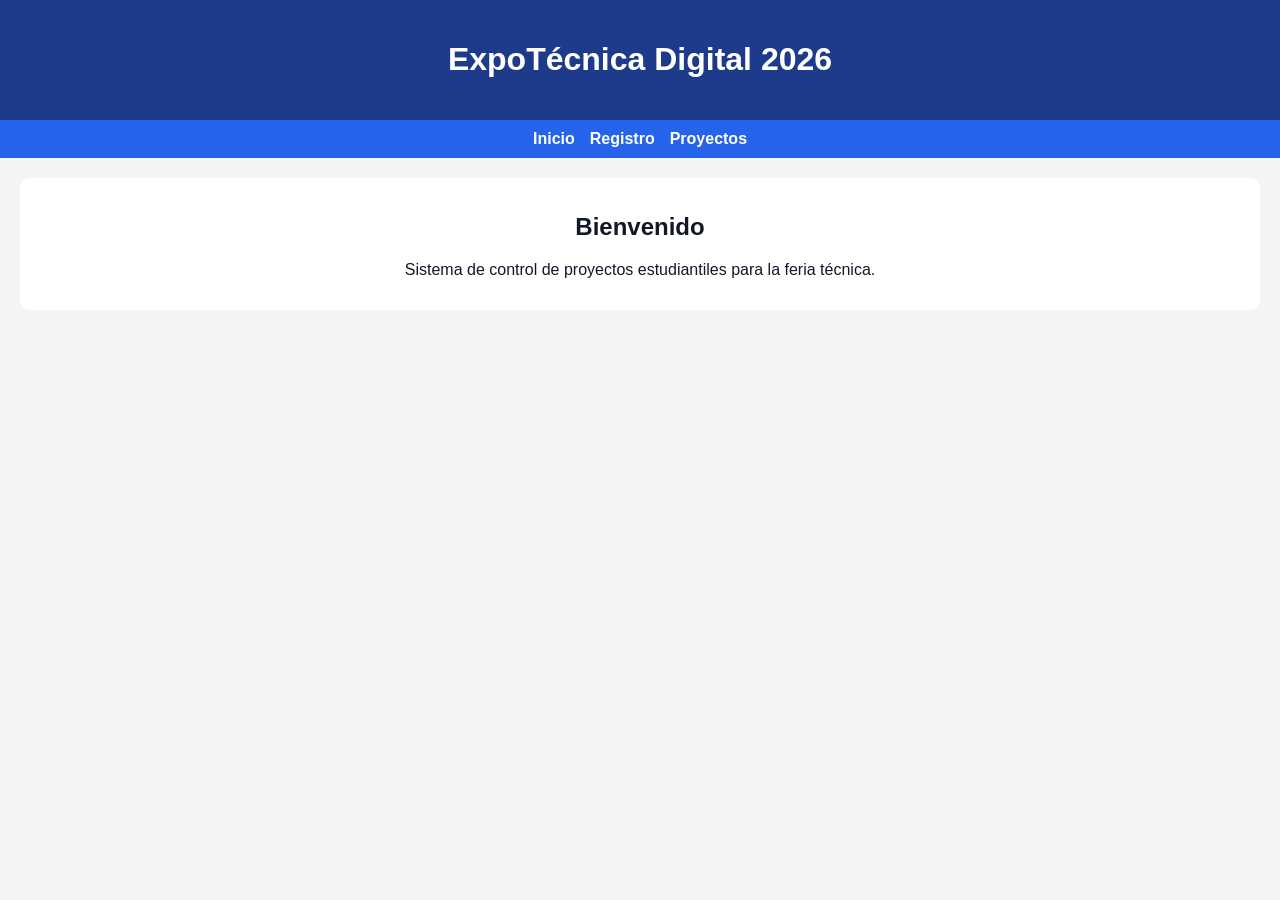
<file: index.html>
<!DOCTYPE html>
<html lang="es">
<head>
<meta charset="UTF-8">
<title>Inicio - ExpoTécnica 2026</title>
<link rel="stylesheet" href="styles.css">
</head>

<body>

<header>
  <h1>ExpoTécnica Digital 2026</h1>
</header>

<nav>
  <a href="index.html">Inicio</a>
  <a href="registro.html">Registro</a>
  <a href="proyectos.html">Proyectos</a>
</nav>

<div class="container">

  <div class="card">
    <h2>Bienvenido</h2>
    <p>
      Sistema de control de proyectos estudiantiles para la feria técnica.
    </p>
  </div>

</div>

</body>
</html>
</file>
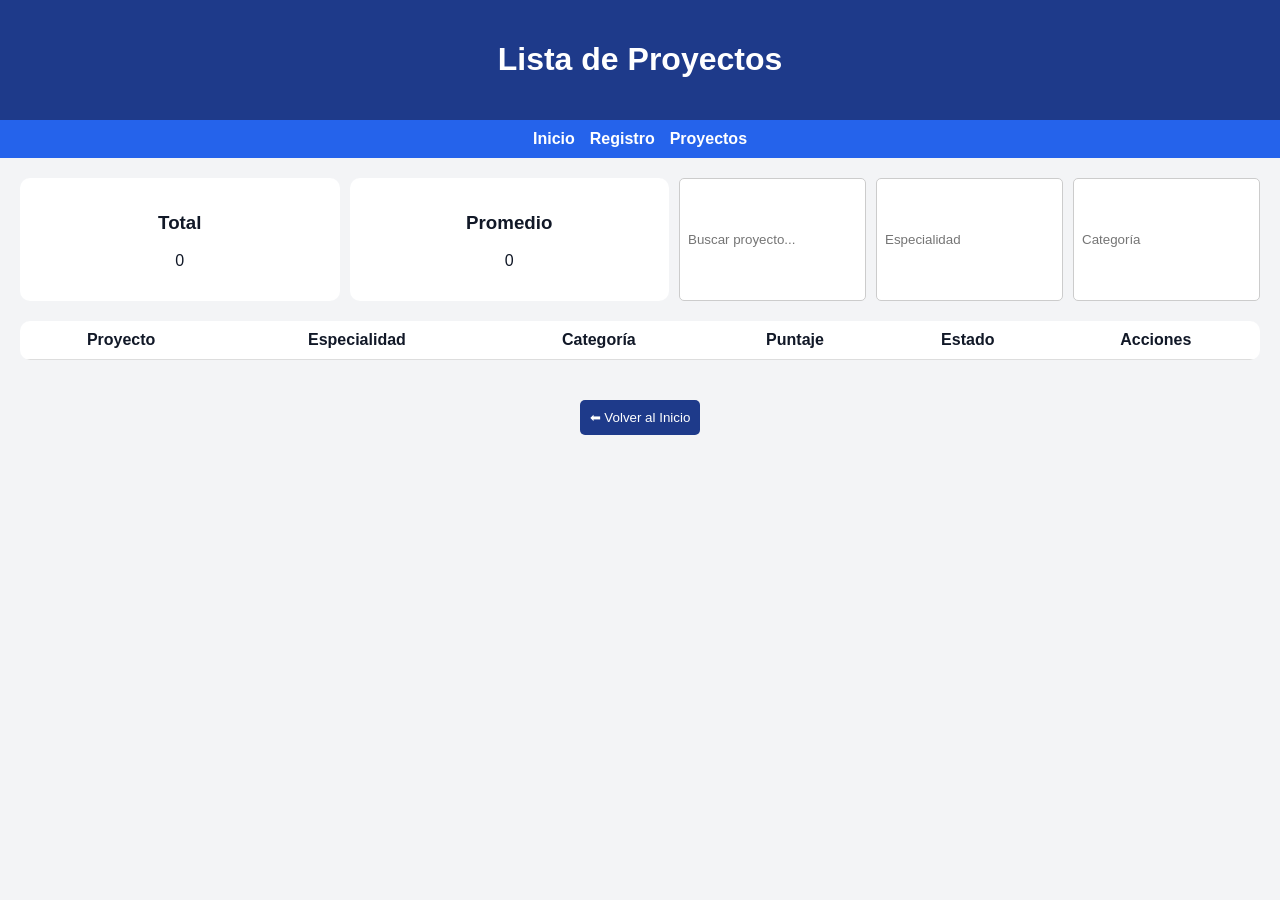
<file: proyectos.html>
<!DOCTYPE html>
<html lang="es">
<head>
<meta charset="UTF-8">
<title>Proyectos - ExpoTécnica 2026</title>
<link rel="stylesheet" href="styles.css">
</head>

<body>

<header>
  <h1>Lista de Proyectos</h1>
</header>

<nav>
  <a href="index.html">Inicio</a>
  <a href="registro.html">Registro</a>
  <a href="proyectos.html">Proyectos</a>
</nav>

<div class="container">

<!-- ESTADÍSTICAS -->
<div class="stats">
  <div class="card">
    <h3>Total</h3>
    <p id="total">0</p>
  </div>

  <div class="card">
    <h3>Promedio</h3>
    <p id="promedio">0</p>
  </div>

  <input type="text" id="buscar" placeholder="Buscar proyecto...">
  <input type="text" id="filtroEsp" placeholder="Especialidad">
  <input type="text" id="filtroCat" placeholder="Categoría">
</div>

<!-- TABLA -->
<table>
  <thead>
    <tr>
      <th>Proyecto</th>
      <th>Especialidad</th>
      <th>Categoría</th>
      <th>Puntaje</th>
      <th>Estado</th>
      <th>Acciones</th>
    </tr>
  </thead>

  <tbody id="tabla"></tbody>
</table>

</div>

<!-- BOTÓN VOLVER -->
<div style="text-align:center; margin:20px;">
  <a href="index.html"><button>⬅ Volver al Inicio</button></a>
</div>

<!-- MODAL -->
<div class="modal" id="modal">
  <div class="modal-content">
    <h2>Detalles</h2>
    <p id="detalle"></p>
    <button onclick="cerrarModal()">Cerrar</button>
  </div>
</div>

<script src="app.js"></script>
</body>
</html>
</file>
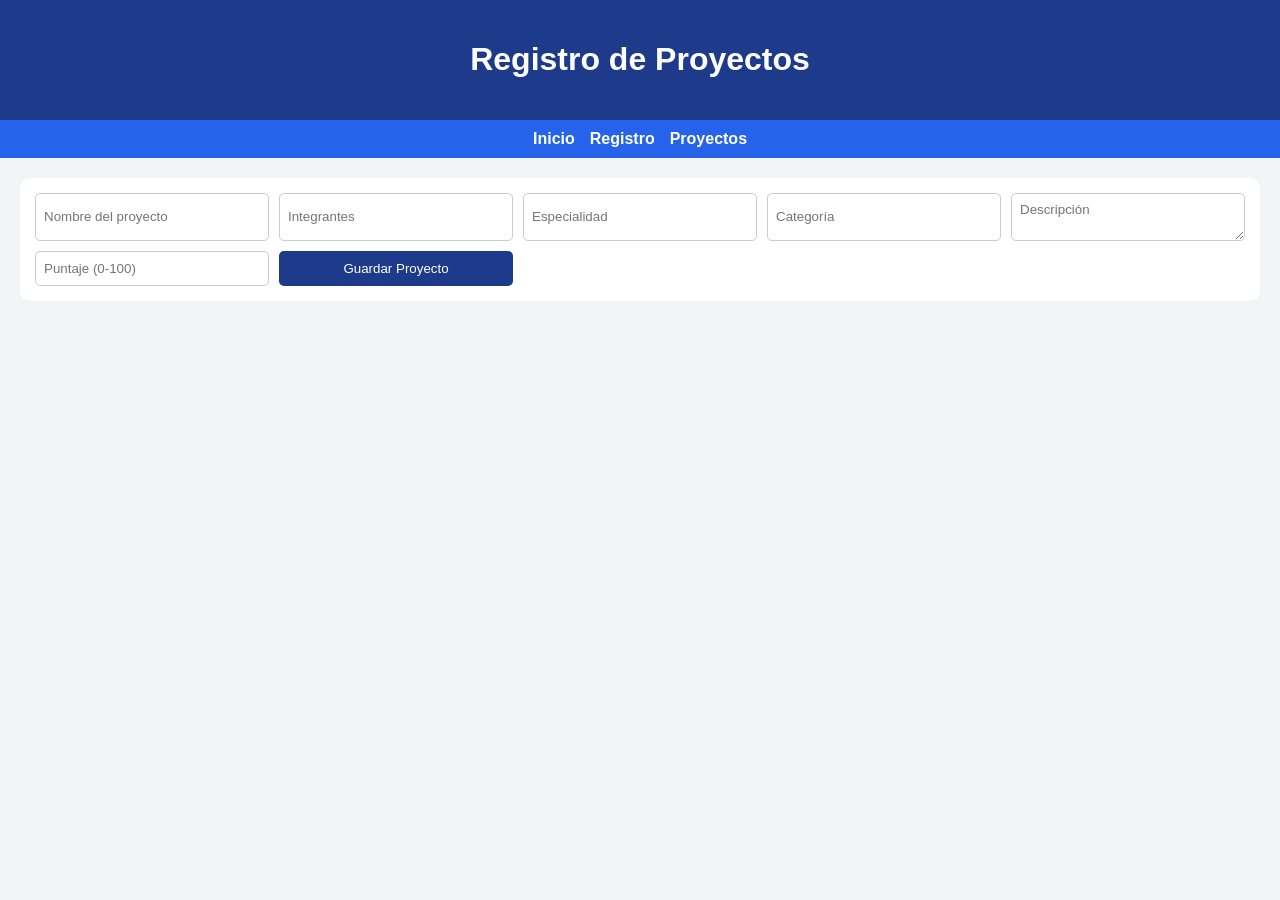
<file: registro.html>
<!DOCTYPE html>
<html lang="es">
<head>
<meta charset="UTF-8">
<title>Registro - ExpoTécnica 2026</title>
<link rel="stylesheet" href="styles.css">
</head>

<body>

<header>
  <h1>Registro de Proyectos</h1>
</header>

<nav>
  <a href="index.html">Inicio</a>
  <a href="registro.html">Registro</a>
  <a href="proyectos.html">Proyectos</a>
</nav>

<div class="container">

<form id="formProyecto">

  <input type="text" id="nombre" placeholder="Nombre del proyecto">
  <input type="text" id="integrantes" placeholder="Integrantes">
  <input type="text" id="especialidad" placeholder="Especialidad">
  <input type="text" id="categoria" placeholder="Categoría">
  <textarea id="descripcion" placeholder="Descripción"></textarea>
  <input type="number" id="puntaje" placeholder="Puntaje (0-100)">

  <button type="submit">Guardar Proyecto</button>

</form>

</div>

<script src="app.js"></script>
</body>
</html>
</file>
<file: styles.css>
:root{
  --primary:#1e3a8a;
  --secondary:#2563eb;
  --bg:#f3f4f6;
  --card:#ffffff;
  --text:#111827;
  --good:#16a34a;
  --mid:#f59e0b;
  --low:#ef4444;
}

*{
  box-sizing:border-box;
  font-family:Arial;
}

body{
  margin:0;
  background:var(--bg);
  color:var(--text);
}

/* HEADER */
header{
  background:var(--primary);
  color:white;
  padding:20px;
  text-align:center;
}

/* NAV */
nav{
  display:flex;
  justify-content:center;
  gap:15px;
  background:var(--secondary);
  padding:10px;
}

nav a{
  color:white;
  text-decoration:none;
  font-weight:bold;
}

/* CONTENEDOR */
.container{
  display:grid;
  grid-template-columns:1fr;
  gap:20px;
  padding:20px;
}

/* FORM */
form{
  background:var(--card);
  padding:15px;
  border-radius:10px;
  display:grid;
  grid-template-columns:repeat(auto-fit,minmax(200px,1fr));
  gap:10px;
}

input, textarea{
  padding:8px;
  border:1px solid #ccc;
  border-radius:5px;
}

/* BOTÓN */
button{
  padding:10px;
  border:none;
  border-radius:5px;
  background:var(--primary);
  color:white;
  cursor:pointer;
  transition:0.3s;
}

button:hover{
  background:#0f2a6b;
}

/* ESTADÍSTICAS */
.stats{
  display:flex;
  gap:10px;
  flex-wrap:wrap;
}

.card{
  flex:1;
  background:var(--card);
  padding:15px;
  border-radius:10px;
  text-align:center;
}

/* TABLA */
table{
  width:100%;
  border-collapse:collapse;
  background:white;
  border-radius:10px;
  overflow:hidden;
}

th, td{
  padding:10px;
  border-bottom:1px solid #ddd;
}

tr:hover{
  background:#f1f5f9;
}

/* BADGES */
.badge{
  padding:5px 10px;
  border-radius:5px;
  color:white;
  font-size:12px;
}

.excelente{background:var(--good);}
.muybueno{background:var(--secondary);}
.bueno{background:var(--mid);}
.proceso{background:var(--low);}

/* MODAL */
.modal{
  display:none;
  position:fixed;
  top:0;left:0;
  width:100%;
  height:100%;
  background:rgba(0,0,0,0.5);
}

.modal-content{
  background:white;
  padding:20px;
  width:90%;
  max-width:500px;
  margin:10% auto;
  border-radius:10px;
}

/* RESPONSIVE */
@media(max-width:600px){
  nav{
    flex-direction:column;
  }
}
</file>
